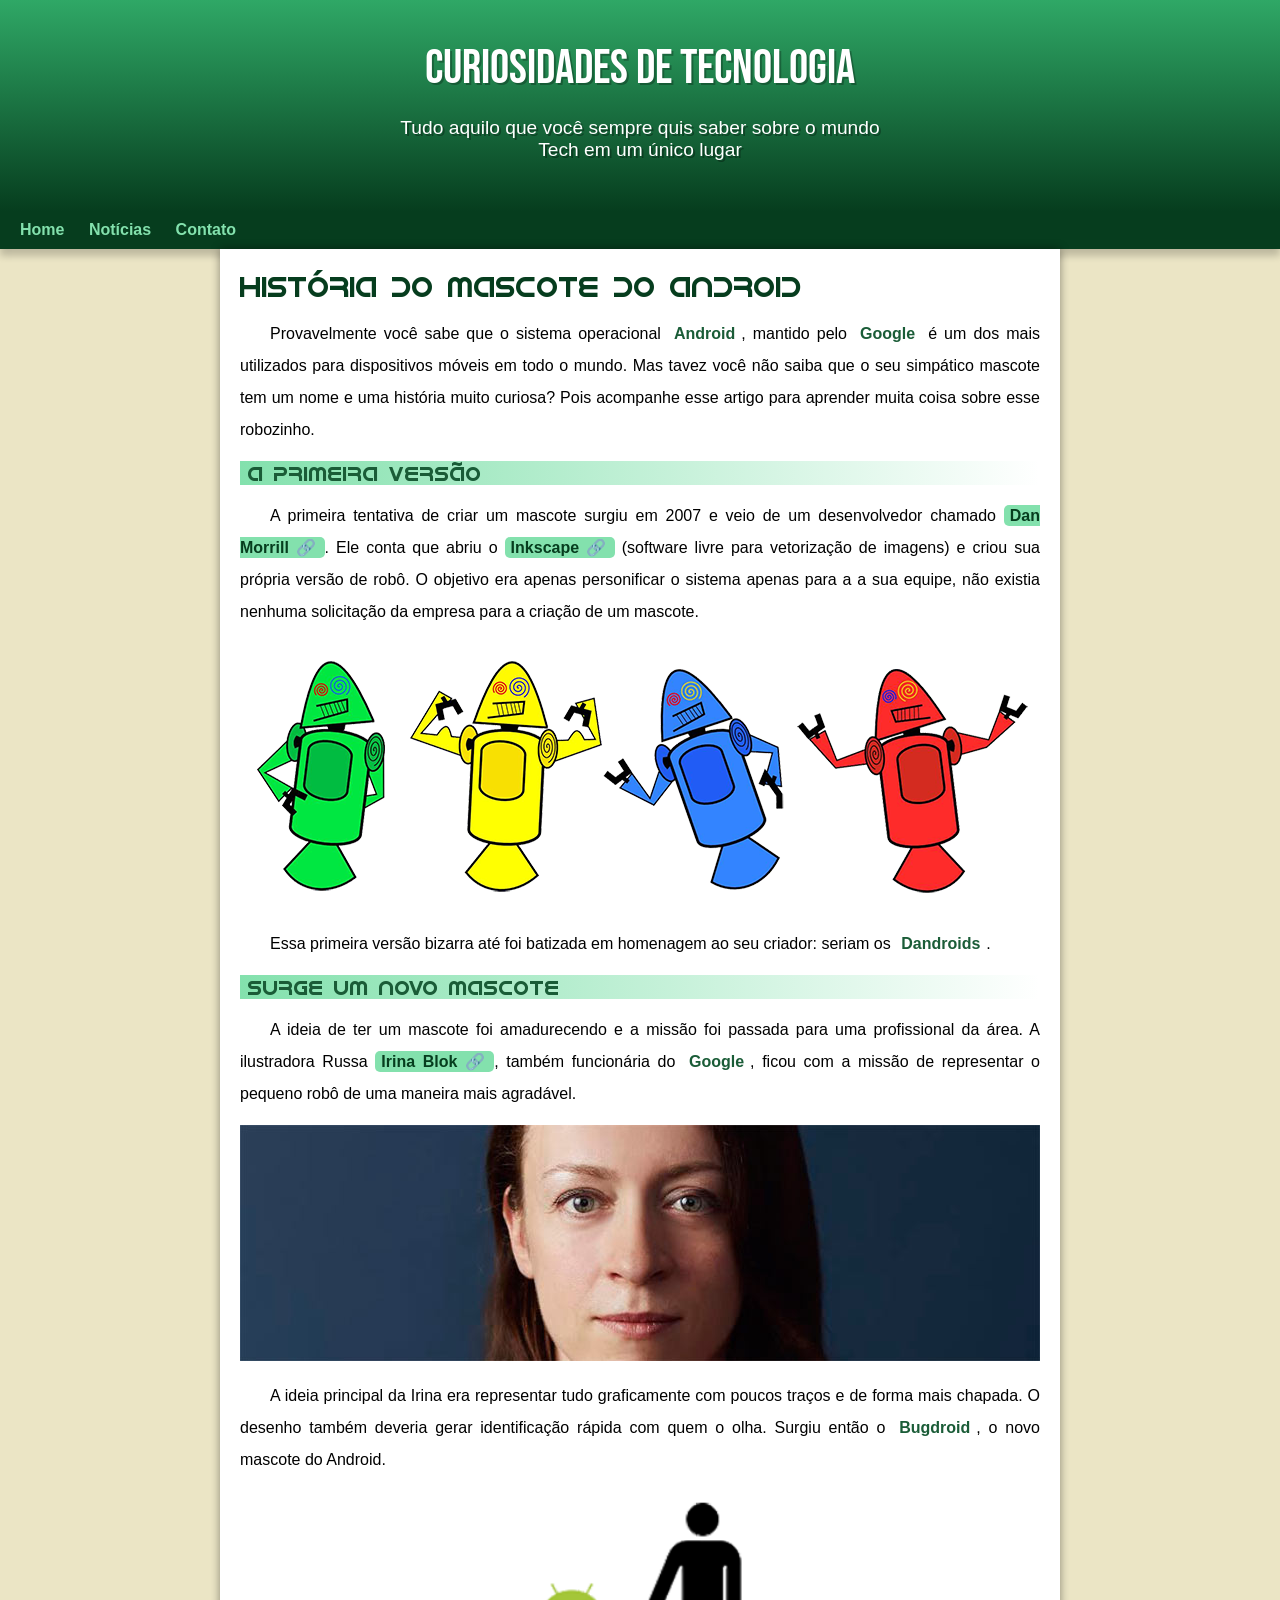
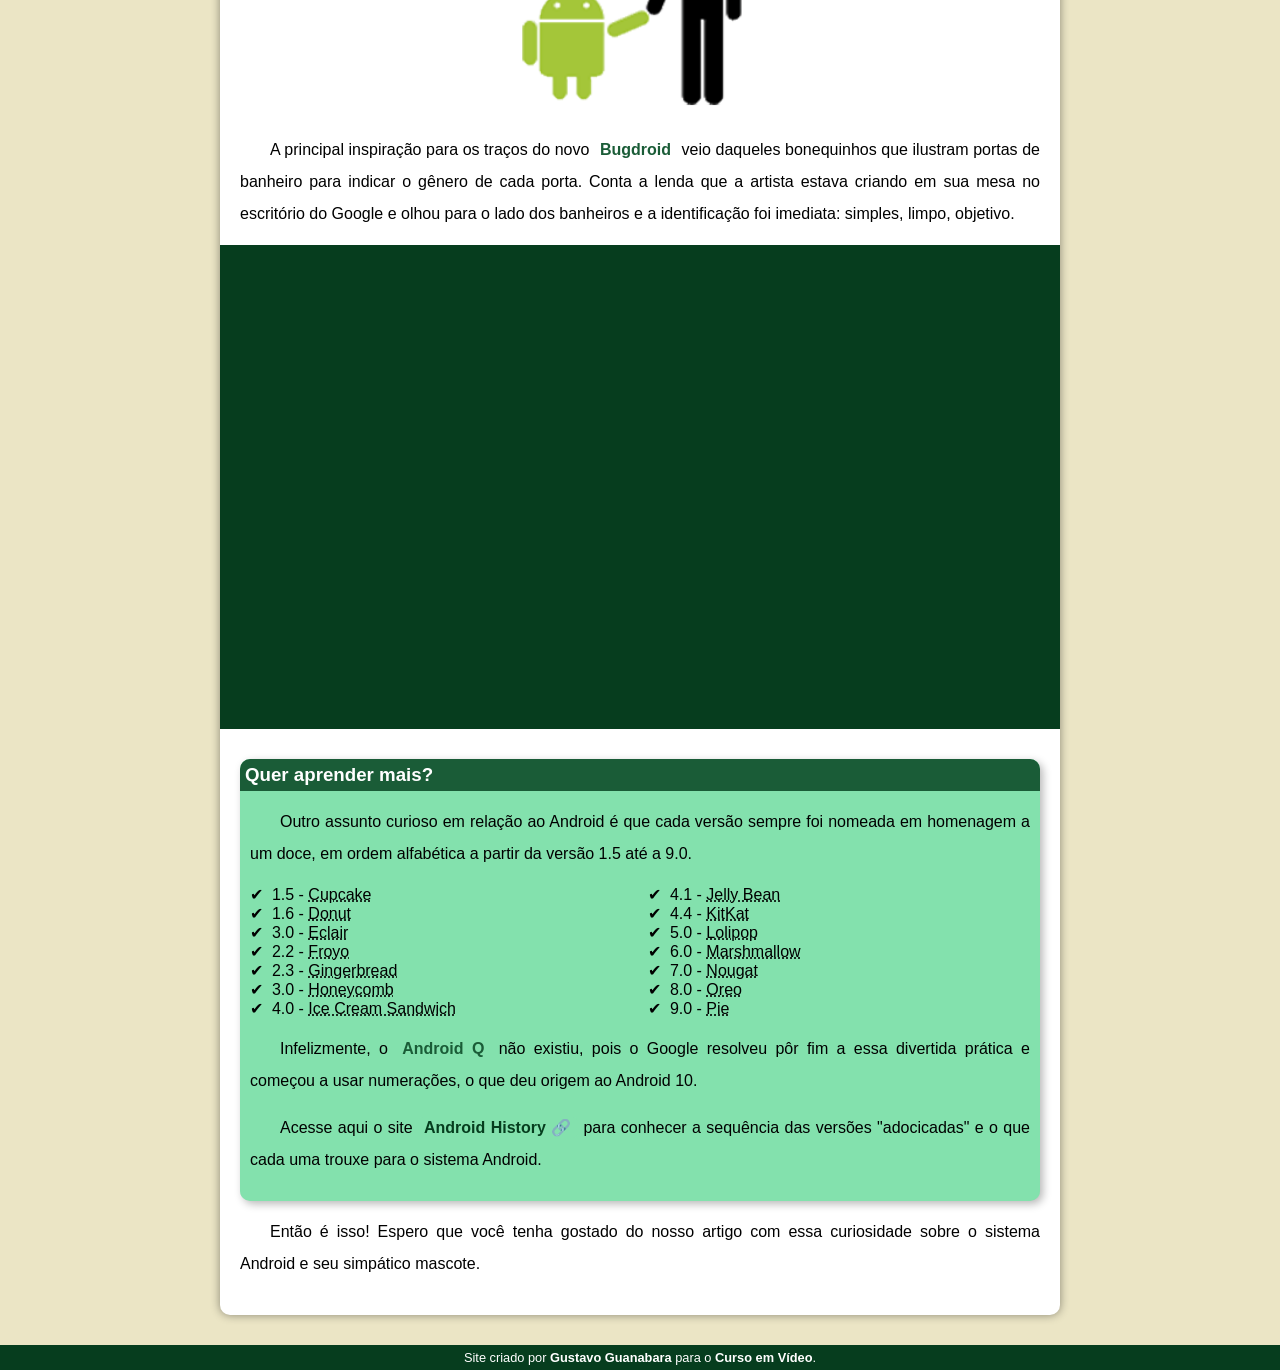
<file: index.html>
<!DOCTYPE html>
<html lang="pt-br">
<head>
    <meta charset="UTF-8">
    <meta http-equiv="X-UA-Compatible" content="IE=edge">
    <meta name="viewport" content="width=device-width, initial-scale=1.0">
    <title>Como surgiu o mascote do Android</title>
    <link rel="shortcut icon" href="imagens/favicon.ico" type="image/x-icon">
    <link rel="stylesheet" href="estilo/style.css">
</head>
<body>
    <header>
        <h1>Curiosidades de Tecnologia</h1>
        <p>Tudo aquilo que você sempre quis saber sobre o mundo Tech em um único lugar</p>
    </header>
    <nav>
        <a href="#">Home</a>
        <a href="#">Notícias</a>
        <a href="#">Contato</a>
    </nav>
    <main>
        <article>
            <h1>História do Mascote do Android</h1>

            <p>Provavelmente você sabe que o sistema operacional <strong>Android</strong>, mantido pelo <strong>Google</strong> é um dos mais utilizados para dispositivos móveis em todo o mundo. Mas tavez você não saiba que o seu simpático mascote tem um nome e uma história muito curiosa? Pois acompanhe esse artigo para aprender muita coisa sobre esse robozinho.</p>

            <h2>A primeira versão</h2>

            <p>A primeira tentativa de criar um mascote surgiu em 2007 e veio de um desenvolvedor chamado <a href="https://androidcommunity.com/dan-morrill-shows-us-the-android-mascot-that-almost-was-20130103/" target="_blank" class="externo">Dan Morrill</a>. Ele conta que abriu o <a href="https://inkscape.org/" target="_blank" class="externo">Inkscape</a> (software livre para vetorização de imagens) e criou sua própria versão de robô. O objetivo era apenas personificar o sistema apenas para a a sua equipe, não existia nenhuma solicitação da empresa para a criação de um mascote.</p>

            <picture>
                <source media="(max-width: 600px)" srcset="imagens/dan-droids-pq.png">
                <img src="imagens/dan-droids.png" alt="Primeiro mascote do Android">
            </picture>

            <p>Essa primeira versão bizarra até foi batizada em homenagem ao seu criador: seriam os <strong>Dandroids</strong>.</p>

            <h2>Surge um novo mascote</h2>

            <p>A ideia de ter um mascote foi amadurecendo e a missão foi passada para uma profissional da área. A ilustradora Russa <a href="https://www.irinablok.com/android" target="_blank" class="externo">Irina Blok</a>, também funcionária do <strong>Google</strong>, ficou com a missão de representar o pequeno robô de uma maneira mais agradável.</p>

            
            <picture>
                <source media="(max-width: 600px)" srcset="imagens/irina-blok-pq.jpg">
                <img src="imagens/irina-blok.jpg" alt="Irina Blok, criadora do Bugdroid">
            </picture>
            

            <p>A ideia principal da Irina era representar tudo graficamente com poucos traços e de forma mais chapada. O desenho também deveria gerar identificação rápida com quem o olha. Surgiu então o <strong>Bugdroid</strong>, o novo mascote do Android.</p>

            
            <img src="imagens/bugdroid.png" class="pequena" alt="Bugdroid">
            

            <p>A principal inspiração para os traços do novo <strong>Bugdroid</strong> veio daqueles bonequinhos que ilustram portas de banheiro para indicar o gênero de cada porta. Conta a lenda que a artista estava criando em sua mesa no escritório do Google e olhou para o lado dos banheiros e a identificação foi imediata: simples, limpo, objetivo.</p>

            <div class="video"><iframe width="560" height="315" src="https://www.youtube.com/embed/l2UDgpLz20M" title="YouTube video player" frameborder="0" allow="accelerometer; autoplay; clipboard-write; encrypted-media; gyroscope; picture-in-picture" allowfullscreen></iframe></div>
            
            <aside>
                <h3>Quer aprender mais?</h3>

                <p>Outro assunto curioso em relação ao Android é que cada versão sempre foi nomeada em homenagem a um doce, em ordem alfabética a partir da versão 1.5 até a 9.0.</p>

                <ul>
                    <li>1.5 - <abbr title="Bolo de Copo">Cupcake</abbr></li>
                    <li>1.6 - <abbr title="Rosquinha">Donut</abbr></li>
                    <li>3.0 - <abbr title="Bomba">Eclair</abbr></li>
                    <li>2.2 - <abbr title="Iogurte Congelado">Froyo</abbr></li>
                    <li>2.3 - <abbr title="Biscoito de Gengibre">Gingerbread</abbr></li>
                    <li>3.0 - <abbr title="Favo de Mel">Honeycomb</abbr></li>
                    <li>4.0 - <abbr title="Sanduíche de Sorvete">Ice Cream Sandwich</abbr></li>
                    <li>4.1 - <abbr title="Jujuba">Jelly Bean</abbr></li>
                    <li>4.4 - <abbr title="KitKat">KitKat</abbr></li>
                    <li>5.0 - <abbr title="Pirulito">Lolipop</abbr></li>
                    <li>6.0 - <abbr title="Marshmallow">Marshmallow</abbr></li>
                    <li>7.0 - <abbr title="Torrone">Nougat</abbr></li>
                    <li>8.0 - <abbr title="Oreo">Oreo</abbr></li>
                    <li>9.0 - <abbr title="Torta">Pie</abbr></li>
                </ul>

                <p>
                    Infelizmente, o <strong>Android Q</strong> não existiu, pois o Google resolveu pôr fim a essa divertida prática e começou a usar numerações, o que deu origem ao Android 10.</p>

                    <p>Acesse aqui o site <a href="https://www.android.com/intl/en_nz/history/#/donut" target="_blank" class="externo">Android History</a> para conhecer a sequência das versões "adocicadas" e o que cada uma trouxe para o sistema Android.</p>
            </aside>

                <p>Então é isso! Espero que você tenha gostado do nosso artigo com essa curiosidade sobre o sistema Android e seu simpático mascote.</p>
        </article>
    </main>
    <footer>
        <p>Site criado por <a href="https://gustavoguanabara.github.io" target="_blank">Gustavo Guanabara</a> para o <a href="https://www.youtube.com/cursoemvideo" target="_blank">Curso em Vídeo</a>.</p>
    </footer>
    
</body>
</html>
</file>
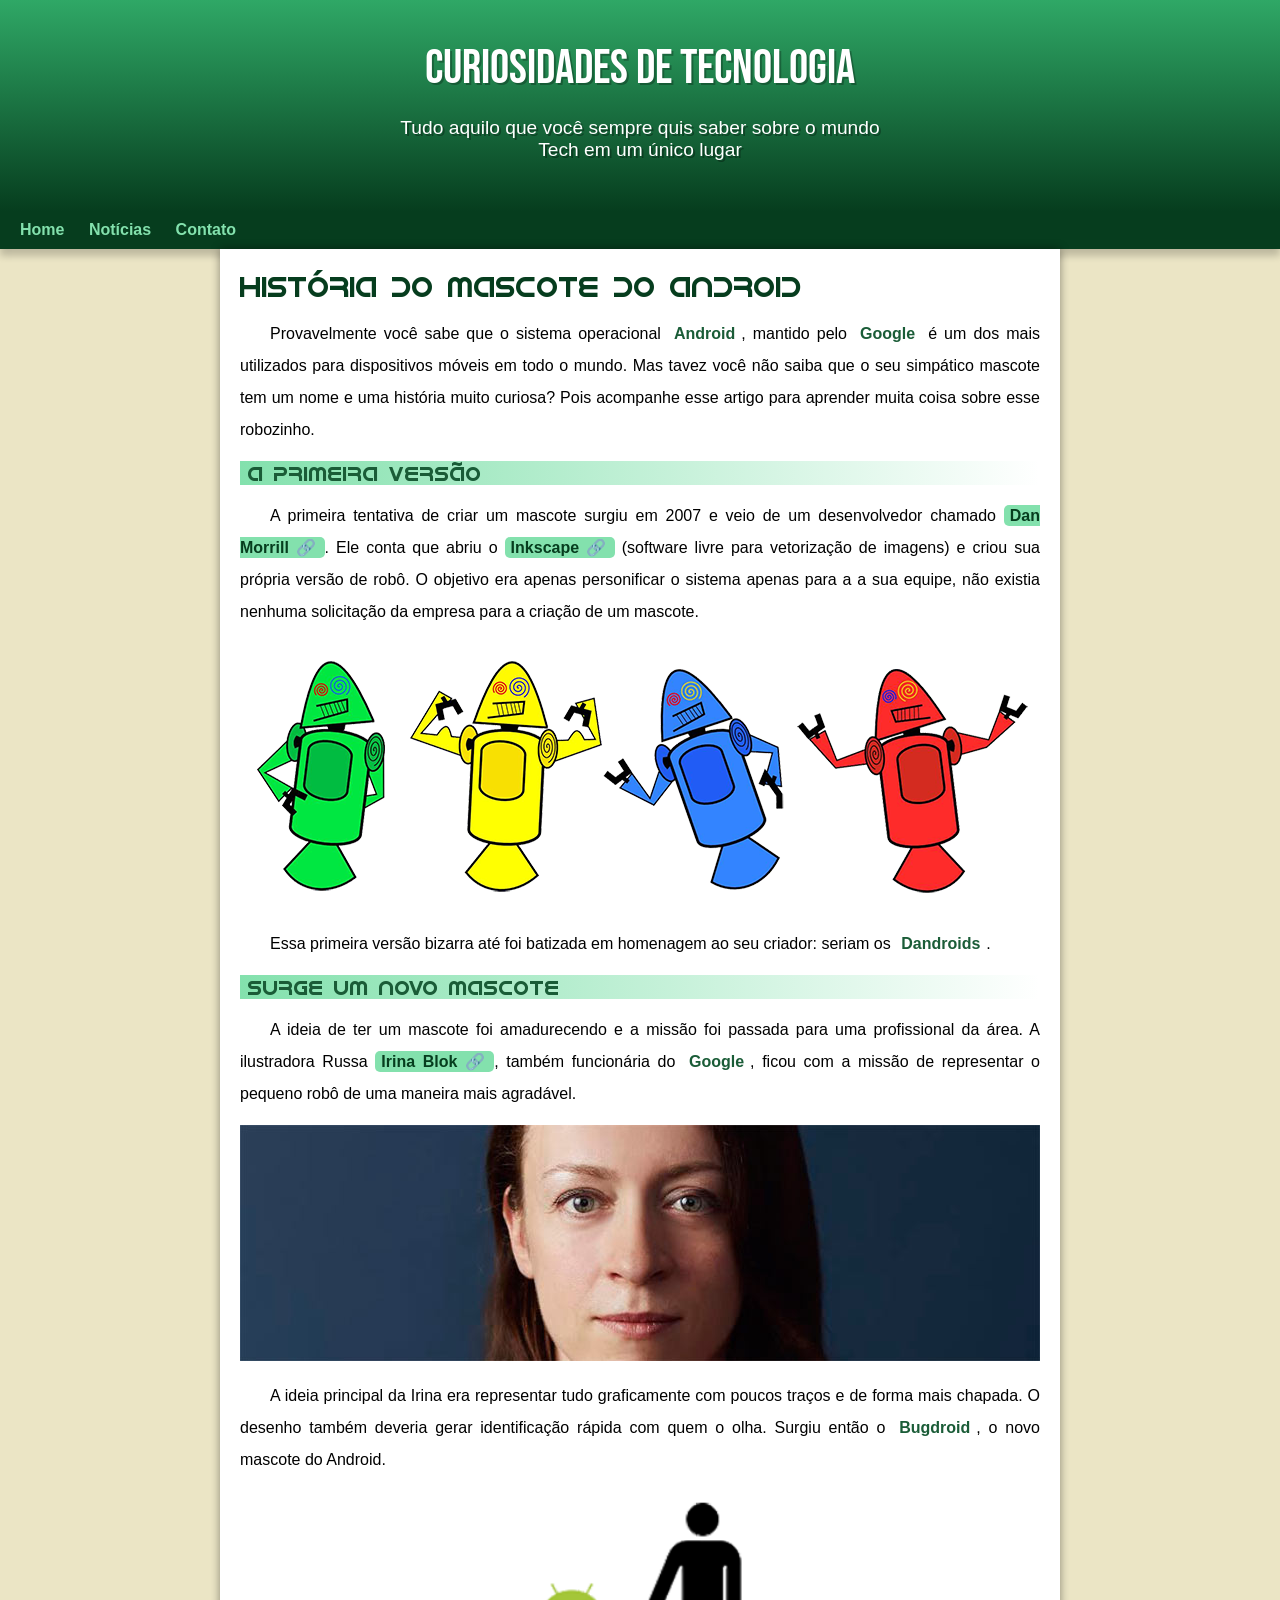
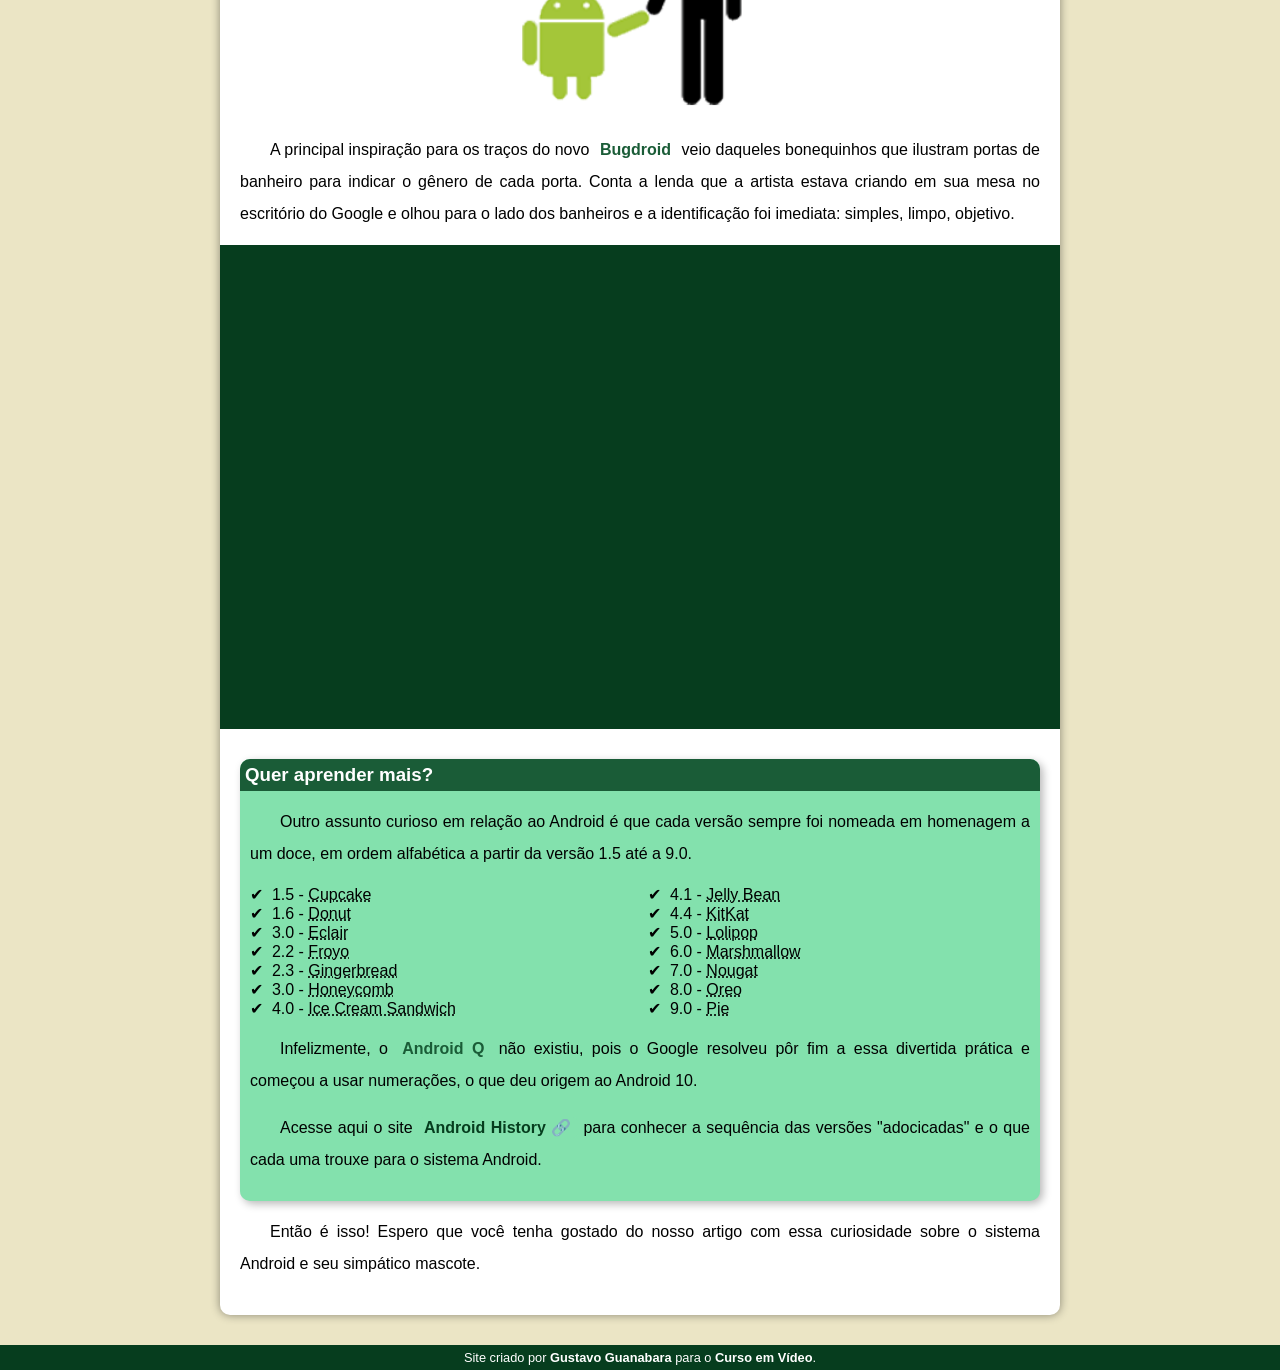
<file: index.html.html>
<!DOCTYPE html>
<html lang="pt-br">
<head>
    <meta charset="UTF-8">
    <meta http-equiv="X-UA-Compatible" content="IE=edge">
    <meta name="viewport" content="width=device-width, initial-scale=1.0">
    <title>Como surgiu o mascote do Android</title>
    <link rel="shortcut icon" href="imagens/favicon.ico" type="image/x-icon">
    <link rel="stylesheet" href="estilo/style.css">
</head>
<body>
    <header>
        <h1>Curiosidades de Tecnologia</h1>
        <p>Tudo aquilo que você sempre quis saber sobre o mundo Tech em um único lugar</p>
    </header>
    <nav>
        <a href="#">Home</a>
        <a href="#">Notícias</a>
        <a href="#">Contato</a>
    </nav>
    <main>
        <article>
            <h1>História do Mascote do Android</h1>

            <p>Provavelmente você sabe que o sistema operacional <strong>Android</strong>, mantido pelo <strong>Google</strong> é um dos mais utilizados para dispositivos móveis em todo o mundo. Mas tavez você não saiba que o seu simpático mascote tem um nome e uma história muito curiosa? Pois acompanhe esse artigo para aprender muita coisa sobre esse robozinho.</p>

            <h2>A primeira versão</h2>

            <p>A primeira tentativa de criar um mascote surgiu em 2007 e veio de um desenvolvedor chamado <a href="https://androidcommunity.com/dan-morrill-shows-us-the-android-mascot-that-almost-was-20130103/" target="_blank" class="externo">Dan Morrill</a>. Ele conta que abriu o <a href="https://inkscape.org/" target="_blank" class="externo">Inkscape</a> (software livre para vetorização de imagens) e criou sua própria versão de robô. O objetivo era apenas personificar o sistema apenas para a a sua equipe, não existia nenhuma solicitação da empresa para a criação de um mascote.</p>

            <picture>
                <source media="(max-width: 500px)" srcset="imagens/dan-droids-pq.png">
                <img src="imagens/dan-droids.png" alt="Primeiro mascote do Android">
            </picture>

            <p>Essa primeira versão bizarra até foi batizada em homenagem ao seu criador: seriam os <strong>Dandroids</strong>.</p>

            <h2>Surge um novo mascote</h2>

            <p>A ideia de ter um mascote foi amadurecendo e a missão foi passada para uma profissional da área. A ilustradora Russa <a href="https://www.irinablok.com/android" target="_blank" class="externo">Irina Blok</a>, também funcionária do <strong>Google</strong>, ficou com a missão de representar o pequeno robô de uma maneira mais agradável.</p>

            
            <picture>
                <source media="(max-width: 500px)" srcset="imagens/irina-blok-pq.jpg">
                <img src="imagens/irina-blok.jpg" alt="Irina Blok, criadora do Bugdroid">
            </picture>
            

            <p>A ideia principal da Irina era representar tudo graficamente com poucos traços e de forma mais chapada. O desenho também deveria gerar identificação rápida com quem o olha. Surgiu então o <strong>Bugdroid</strong>, o novo mascote do Android.</p>

            
            <img src="imagens/bugdroid.png" class="pequena" alt="Bugdroid">
            

            <p>A principal inspiração para os traços do novo <strong>Bugdroid</strong> veio daqueles bonequinhos que ilustram portas de banheiro para indicar o gênero de cada porta. Conta a lenda que a artista estava criando em sua mesa no escritório do Google e olhou para o lado dos banheiros e a identificação foi imediata: simples, limpo, objetivo.</p>

            <div class="video"><iframe width="560" height="315" src="https://www.youtube.com/embed/l2UDgpLz20M" title="YouTube video player" frameborder="0" allow="accelerometer; autoplay; clipboard-write; encrypted-media; gyroscope; picture-in-picture" allowfullscreen></iframe></div>
            
            <aside>
                <h3>Quer aprender mais?</h3>

                <p>Outro assunto curioso em relação ao Android é que cada versão sempre foi nomeada em homenagem a um doce, em ordem alfabética a partir da versão 1.5 até a 9.0.</p>

                <ul>
                    <li>1.5 - <abbr title="Bolo de Copo">Cupcake</abbr></li>
                    <li>1.6 - <abbr title="Rosquinha">Donut</abbr></li>
                    <li>3.0 - <abbr title="Bomba">Eclair</abbr></li>
                    <li>2.2 - <abbr title="Iogurte Congelado">Froyo</abbr></li>
                    <li>2.3 - <abbr title="Biscoito de Gengibre">Gingerbread</abbr></li>
                    <li>3.0 - <abbr title="Favo de Mel">Honeycomb</abbr></li>
                    <li>4.0 - <abbr title="Sanduíche de Sorvete">Ice Cream Sandwich</abbr></li>
                    <li>4.1 - <abbr title="Jujuba">Jelly Bean</abbr></li>
                    <li>4.4 - <abbr title="KitKat">KitKat</abbr></li>
                    <li>5.0 - <abbr title="Pirulito">Lolipop</abbr></li>
                    <li>6.0 - <abbr title="Marshmallow">Marshmallow</abbr></li>
                    <li>7.0 - <abbr title="Torrone">Nougat</abbr></li>
                    <li>8.0 - <abbr title="Oreo">Oreo</abbr></li>
                    <li>9.0 - <abbr title="Torta">Pie</abbr></li>
                </ul>

                <p>
                    Infelizmente, o <strong>Android Q</strong> não existiu, pois o Google resolveu pôr fim a essa divertida prática e começou a usar numerações, o que deu origem ao Android 10.</p>

                    <p>Acesse aqui o site <a href="https://www.android.com/intl/en_nz/history/#/donut" target="_blank" class="externo">Android History</a> para conhecer a sequência das versões "adocicadas" e o que cada uma trouxe para o sistema Android.</p>
            </aside>

                <p>Então é isso! Espero que você tenha gostado do nosso artigo com essa curiosidade sobre o sistema Android e seu simpático mascote.</p>
        </article>
    </main>
    <footer>
        <p>Site criado por <a href="https://gustavoguanabara.github.io" target="_blank">Gustavo Guanabara</a> para o <a href="https://www.youtube.com/cursoemvideo" target="_blank">Curso em Vídeo</a>.</p>
    </footer>
    
</body>
</html>
</file>
<file: estilo/style.css>
@charset "UTF-8";

@import url('https://fonts.googleapis.com/css2?family=Bebas+Neue&display=swap');

@font-face {
    font-family: 'Android';
    src: url('../fontes/idroid.otf') format('opentype');
    font-weight: normal;
}

:root {
    --cor0: #ebe5c5;
    --cor1: #83e1ad;
    --cor2: #3ddc84;
    --cor3: #2fa866;
    --cor4: #1a5c37;
    --cor5: #063d1e;

    --fonte-padrao: Arial, Verdana, Helvetica, sans-serif;
    --fonte-destaque:'Bebas Neue', cursive;
    --fonte-adroid: 'Android', cursive
}

* {
    margin: 0px;
    padding: 0px;
}

body {
    background-color: var(--cor0);
    font-family: var(--fonte-padrao);
}

a.externo::after {
    content: '\00A0\1F517';
}

header {
    background-image: linear-gradient(to bottom, var(--cor3), var(--cor5));
    min-height: 150px;
    text-align: center;
    padding-top: 40px;
}

header > h1 {
    color: white;
    font-family: var(--fonte-destaque);
    font-size: 3em;
    font-weight: normal;
    margin-bottom: 20px;
    text-shadow: 2px 2px 0px rgba(0, 0, 0, 0.267);
}

header > p {
    font-size: 1.2em;;
    color: white;
    max-width: 500px;
    padding-right: 10px;
    padding-left: 10px;
    margin: auto;
    padding-bottom: 50px;
    text-shadow: 2px 2px 0px rgba(0, 0, 0, 0.315);
}

nav {
    background-color: var(--cor5);
    padding: 10px;
    box-shadow: 0px 7px 7px rgba(0, 0, 0, 0.192);

}

nav > a {
    color: var(--cor1);
    padding: 10px;
    border-radius: 5px;
    text-decoration: none;
    font-weight: bold;
    transition-duration: 0.5s;
}

nav > a:hover {
    background-color: var(--cor3);
    color: var(--cor5);
}

main {
    min-width: 300px;
    max-width: 800px;
    margin: auto;
    margin-bottom: 30px;
    padding: 20px;
    background-color: white;
    box-shadow: 0px 0px 10px rgba(0, 0, 0, 0.418);
    border-bottom-left-radius: 10px;
    border-bottom-right-radius: 10px;
}

main p {
    margin: 15px 0px;
    text-align: justify;
    text-indent: 30px;
    font-size: 1em;
    line-height: 2em;
}

main strong {
    color: var(--cor4);
    font-weight: bold;
    padding: 2px 6px;
}

main a {
    text-decoration: none;
    font-weight: bold;
    color: var(--cor5);
    background-color: var(--cor1);
    padding: 2px 6px;
    border-radius: 5px;
}

main a:hover {
    text-decoration: underline;
    color: var(--cor4);
}

article > h1 {
    font-family: var(--fonte-adroid);
    color: var(--cor5);
    font-weight: normal;
    font-size: 1.8em; 
}

article > h2 {
    font-family: var(--fonte-adroid);
    color: var(--cor4);
    font-size: 1.3em;
    font-weight: normal;
    background-image: linear-gradient(to right, var(--cor1),transparent);
    text-indent: 8px;
}

article > img {
    width: 100%;;
}

div.video {
    background-color: var(--cor5);
    margin: 0px -20px 30px -20px;
    padding: 20px;
    padding-bottom: 58%;
    position: relative;
}

div.video > iframe {
    position: absolute;
    top: 5%;
    left: 5%;
    width: 90%;
    height: 90%;
}

article img.pequena {
    max-width: 350px;
    display: block;
    margin: auto;
}

aside {
    background-color: var(--cor1);
    padding: 10px;
    border-radius: 10px;
    box-shadow: 3px 3px 8px rgba(0, 0, 0, 0.281);
}

aside > h3 {
    background-color: var(--cor4);
    color: white;
    padding: 5px;
    margin: -10px -10px 0px -10px;
    border-radius: 10px 10px 0px 0px;
}

aside > ul {
    list-style-type: '\2714\00A0\00A0';
    list-style-position: inside;
    columns: 2;
}

footer {
    background-color: var(--cor5);
    color: white;
    text-align: center;
    font-size: 0.8em;
    padding: 5px;
}

footer a {
    color: white;
    font-weight: bolder;
    text-decoration: none;
}

footer a:hover {
    text-decoration: underline;
    color: var(--cor1);
}
</file>
